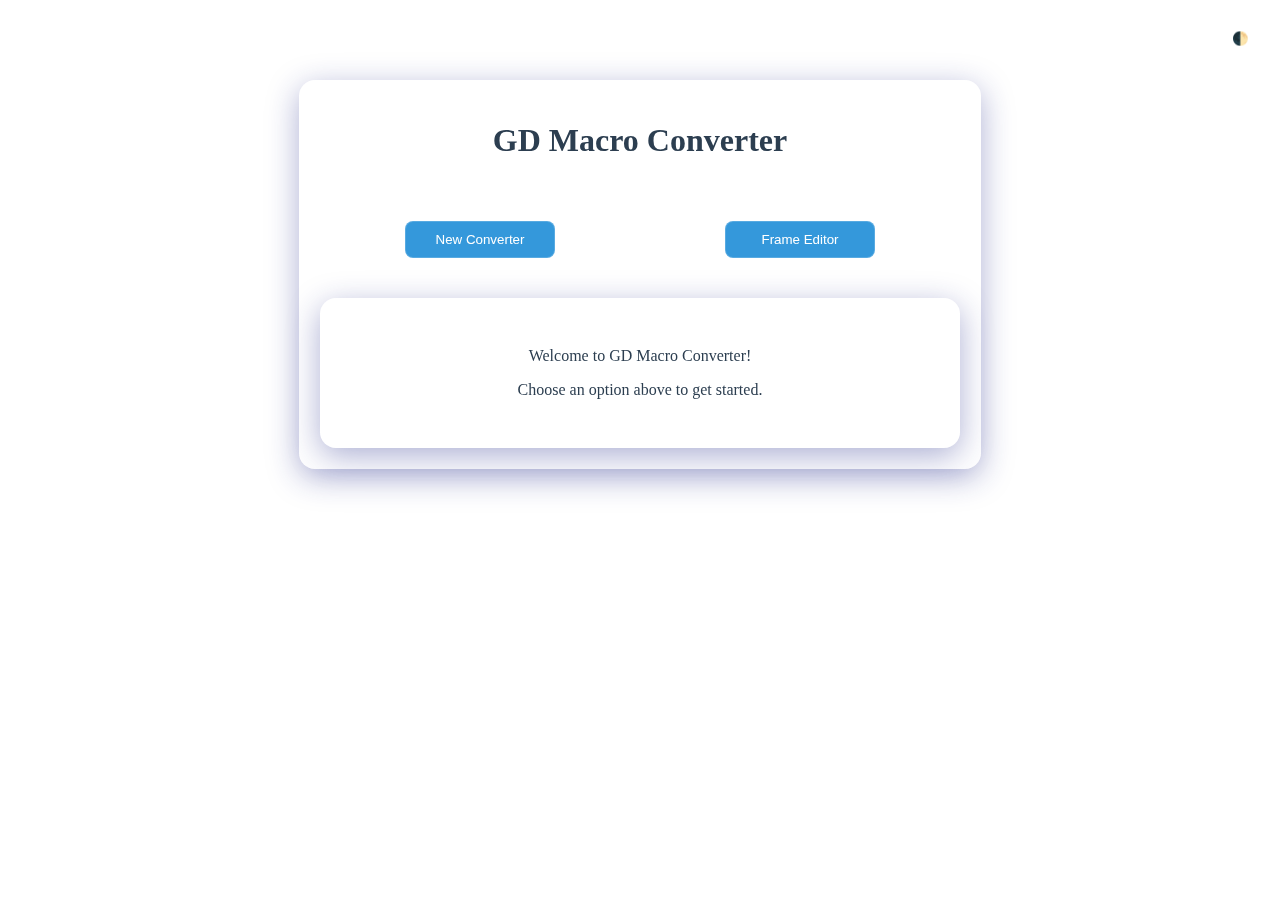
<file: index.html>
<!DOCTYPE html>
<html lang="en">
<head>
    <meta charset="UTF-8">
    <meta name="viewport" content="width=device-width, initial-scale=1.0">
    <title>GD Macro Converter</title>
    <link rel="stylesheet" href="styles.css">
</head>
<body>
    <div style="display: flex; justify-content: center; margin-top: 5em;">
        <div class="container" style="display: flex; flex-direction: column; width: 40em; gap: 0.5em;">
            <h1 class="fade-in" style="text-align: center;">GD Macro Converter</h1>
            <div class="nav-buttons fade-in" style="display: flex; justify-content: space-around; margin: 2em 0;">
                <button onclick="window.location.href='new.html'">New Converter</button>
                <button onclick="window.location.href='frame.html'">Frame Editor</button>
            </div>
            <div class="container fade-in" style="text-align: center; padding: 2em;">
                <p>Welcome to GD Macro Converter!</p>
                <p>Choose an option above to get started.</p>
            </div>
        </div>
    </div>
    <script src="script.js"></script>
</body>
</html>
</file>
<file: styles.css>
:root {
  --primary-light: #ffffff;
  --secondary-light: #f0f0f0;
  --text-light: #2c3e50;
  --accent-light: #3498db;
  
  --primary-dark: #1a1a1a;
  --secondary-dark: #2d2d2d;
  --text-dark: #ecf0f1;
  --accent-dark: #3498db;
  
  --glass-background: rgba(255, 255, 255, 0.1);
  --glass-border: rgba(255, 255, 255, 0.18);
}

/* Theme switching */
[data-theme="light"] {
  --primary: var(--primary-light);
  --secondary: var(--secondary-light);
  --text: var(--text-light);
  --accent: var(--accent-light);
}

[data-theme="dark"] {
  --primary: var(--primary-dark);
  --secondary: var(--secondary-dark);
  --text: var(--text-dark);
  --accent: var(--accent-dark);
}

body {
  background: var(--primary);
  color: var(--text);
  transition: all 0.3s ease;
}

.container {
  background: var(--glass-background);
  backdrop-filter: blur(10px);
  border: 1px solid var(--glass-border);
  border-radius: 16px;
  padding: 20px;
  box-shadow: 0 8px 32px 0 rgba(31, 38, 135, 0.37);
  transition: transform 0.3s ease, box-shadow 0.3s ease;
}

.container:hover {
  transform: translateY(-5px);
  box-shadow: 0 12px 40px 0 rgba(31, 38, 135, 0.45);
}

button {
  background: var(--accent);
  color: white;
  border: none;
  padding: 10px 20px;
  border-radius: 8px;
  cursor: pointer;
  transition: all 0.3s ease;
  backdrop-filter: blur(5px);
  border: 1px solid var(--glass-border);
}

button:hover {
  transform: scale(1.05);
  box-shadow: 0 5px 15px rgba(52, 152, 219, 0.3);
}

input, select, textarea {
  background: var(--glass-background);
  border: 1px solid var(--glass-border);
  color: var(--text);
  border-radius: 8px;
  padding: 10px;
  transition: all 0.3s ease;
}

input:focus, select:focus, textarea:focus {
  outline: none;
  box-shadow: 0 0 0 2px var(--accent);
}

/* Dark mode toggle */
.theme-toggle {
  position: fixed;
  top: 20px;
  right: 20px;
  padding: 10px;
  border-radius: 50%;
  background: var(--glass-background);
  cursor: pointer;
  transition: all 0.3s ease;
}

/* Animations */
@keyframes fadeIn {
  from { opacity: 0; transform: translateY(20px); }
  to { opacity: 1; transform: translateY(0); }
}

.fade-in {
  animation: fadeIn 0.5s ease forwards;
}
/* Add these at the end of your styles.css file */
.nav-links {
    margin-top: 1em;
}

.nav-buttons button {
    min-width: 150px;
}

.mono-block {
    font-family: monospace;
    background: var(--glass-background);
    padding: 0.15em 0.3em;
    border-radius: 4px;
}
/* Frame Editor specific styles */
.input-group {
    margin-bottom: 1em;
}

.tool-group {
    display: flex;
    gap: 1em;
    margin-bottom: 1em;
}

.editor-section textarea {
    width: 100%;
    min-height: 200px;
    margin: 1em 0;
    background: var(--glass-background);
    color: var(--text);
    border: 1px solid var(--glass-border);
    border-radius: 8px;
    padding: 1em;
}

.checkbox-container {
    display: block;
    margin: 1em 0;
}

input[type="number"] {
    width: 100px;
}

.tools-section {
    padding: 1em;
    margin-top: 1em;
}

.converter-section {
    background: var(--glass-background);
    backdrop-filter: blur(10px);
    border: 1px solid var(--glass-border);
    border-radius: 16px;
    padding: 1.5em;
}
</file>
